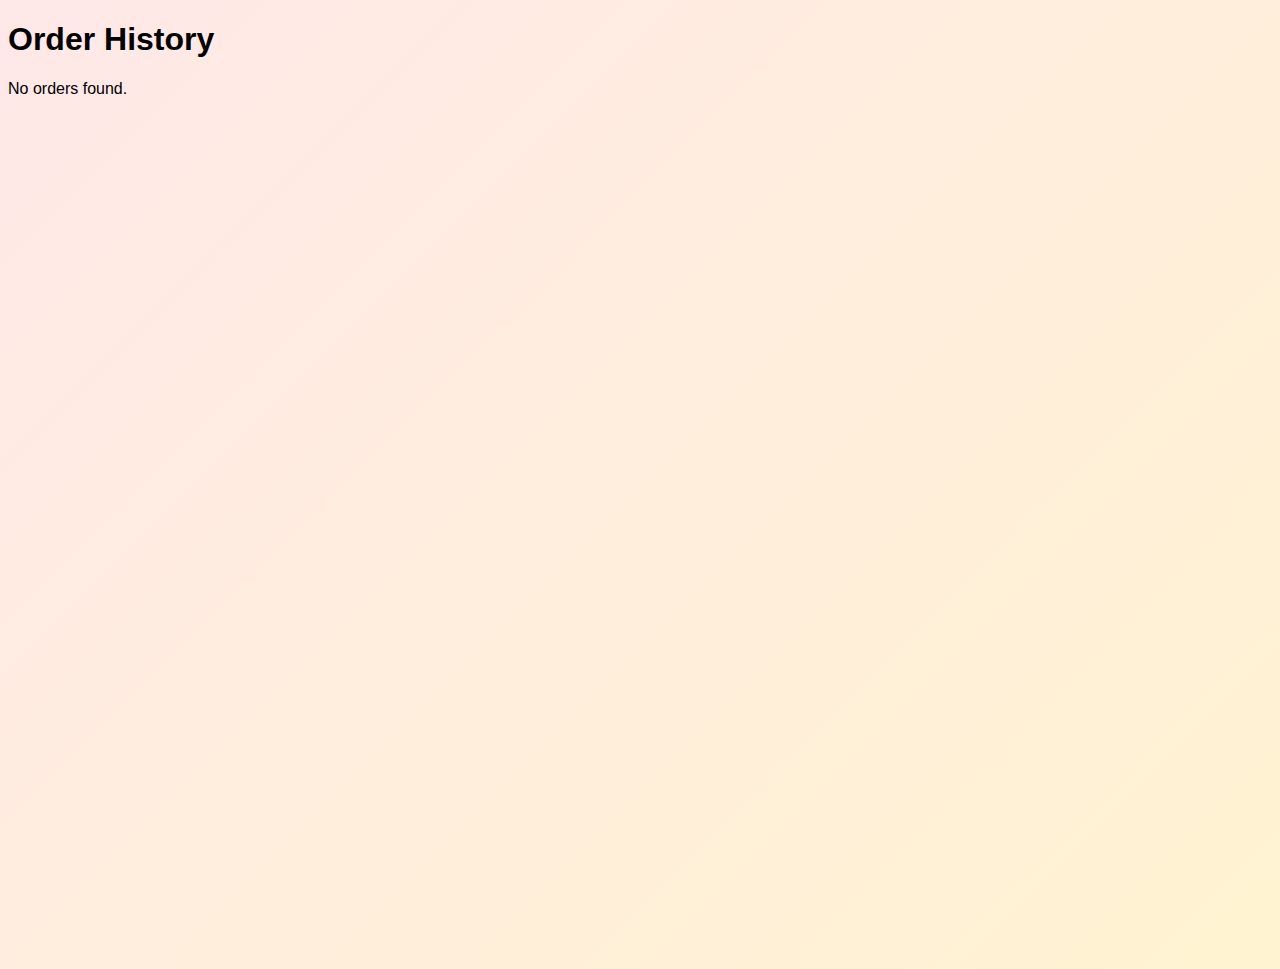
<file: order-history.html>
<!DOCTYPE html>
<html>
<head>
    <title>Order History</title>
    <link rel="stylesheet" href="style.css">
</head>
<body>

<h1>Order History</h1>

<div id="history"></div>

<script src="orderHistory.js"></script>
</body>
</html>
</file>
<file: style.css>
body {
    font-family: 'Arial', sans-serif;
    background: linear-gradient(135deg, #ffe8e8, #fff3d1);
    min-height: 100vh;
    padding-bottom: 40px;
}

/* ------------------ CARD LOGIN ------------------ */
.card {
    border-radius: 15px;
    background: rgba(255, 255, 255, 0.6);
    backdrop-filter: blur(10px);
    border: 1px solid rgba(255,255,255,0.4);
    box-shadow: 0 8px 20px rgba(0,0,0,0.1);
    transition: transform .3s ease, box-shadow .3s ease;
}

.card:hover {
    transform: translateY(-3px);
    box-shadow: 0 12px 25px rgba(0,0,0,0.15);
}

.card-header {
    background: linear-gradient(to right, #ff6b6b, #ffa500);
    color: white;
    border-radius: 15px 15px 0 0;
}

.card-header h4 {
    font-weight: bold;
    letter-spacing: 1px;
}

.card-body label i {
    color: #ff6b6b;
}

.btn-primary {
    background: linear-gradient(to right, #ff6b6b, #ffa500);
    border: none;
    transition: .3s;
    font-weight: bold;
}

.btn-primary:hover {
    filter: brightness(1.1);
}

.btn-link {
    color: #ff6b6b;
    font-weight: bold;
}

.btn-link:hover {
    text-decoration: underline;
}

/* ------------------ NAVBAR ------------------ */
.navbar {
    backdrop-filter: blur(12px);
    background: rgba(255,255,255,0.7) !important;
    padding: 15px 0;
    box-shadow: 0 4px 20px rgba(0,0,0,0.1);
}

.navbar-brand {
    font-weight: 700;
    color: #ff6b6b !important;
    font-size: 1.5rem;
}

.nav-link {
    font-weight: 600;
    color: #555 !important;
    transition: .3s;
}

.nav-link:hover {
    color: #ff6b6b !important;
}

.navbar .dropdown-menu {
    border-radius: 10px;
    box-shadow: 0 8px 20px rgba(0,0,0,0.15);
}

/* ------------------ HERO ------------------ */
.hero {
    background: linear-gradient(120deg, #ff6b6b, #ffa500);
    color: white;
    padding: 80px 0;
    text-align: center;
    border-radius: 0 0 25px 25px;
    box-shadow: 0 8px 25px rgba(0,0,0,0.15);
}

.hero h1 {
    font-weight: 800;
    font-size: 3rem;
}

.hero p {
    font-size: 1.2rem;
}

.hero .btn-lg {
    padding: 12px 35px;
    border-radius: 30px;
    font-size: 1.1rem;
    font-weight: bold;
}

/* ------------------ MENU ------------------ */
#menu h2 {
    font-weight: 800;
    color: #ff6b6b;
}

.menu-item {
    border-radius: 15px;
    border: none;
    background: white;
    padding: 20px;
    margin-bottom: 20px;
    transition: transform .3s, box-shadow .3s;
    box-shadow: 0 5px 18px rgba(0,0,0,0.08);
}

.menu-item:hover {
    transform: translateY(-5px);
    box-shadow: 0 10px 25px rgba(0,0,0,0.15);
}

.menu-item img {
    border-radius: 12px;
    height: 160px;
    width: 100%;
    object-fit: cover;
}

/* Add to Cart Button */
.btn-add {
    background: linear-gradient(to right, #28a745, #4cd964);
    border: none;
    width: 100%;
    padding: 10px;
    margin-top: 8px;
    font-weight: 600;
    border-radius: 8px;
}

.btn-add:hover {
    filter: brightness(1.1);
}

/* ------------------ CART ------------------ */
.cart-item {
    padding: 12px 0;
    border-bottom: 1px solid #eee;
    font-size: 1rem;
}

.btn-remove {
    background: #dc3545;
    color: white;
}

/* ------------------ PROFILE ------------------ */
#profile .card {
    border-radius: 12px;
    background: rgba(255,255,255,0.7);
    backdrop-filter: blur(10px);
}

#profile h2 {
    font-weight: 700;
    color: #ff6b6b;
}

/* ------------------ FOOTER ------------------ */
.footer {
    background-color: #343a40;
    color: white;
    padding: 25px 0;
    margin-top: 50px;
    border-radius: 20px 20px 0 0;
    display: flex;
    justify-content: center ;
    align-items: center;
}

.footer p {
    margin: 5px 0;
}

/* ------------------ SEARCH ------------------ */
.search-bar input,
.search-bar select {
    border-radius: 10px;
    box-shadow: 0 3px 10px rgba(0,0,0,0.08);
}

/* ------------------ MODAL ------------------ */
.modal-content {
    border-radius: 15px;
    box-shadow: 0 10px 30px rgba(0,0,0,0.2);
}

.modal-header {
    background: linear-gradient(to right, #ff6b6b, #ffa500);
    color: white;
    border-radius: 15px 15px 0 0;
}

#history {
    margin-top: 20px;
}

.order-box {
    background: white;
    padding: 15px;
    margin-bottom: 12px;
    border-radius: 10px;
    box-shadow: 0 2px 6px rgba(0,0,0,0.15);
}

.order-box h3 {
    margin: 0 0 10px 0;
    color: #333;
}

.order-box p {
    margin: 5px 0;
    color: #555;
}
.order-box {
    background: #fff;
    padding: 15px;
    margin: 15px 0;
    border-radius: 12px;
    box-shadow: 0 2px 6px rgba(0,0,0,0.1);
}
</file>
